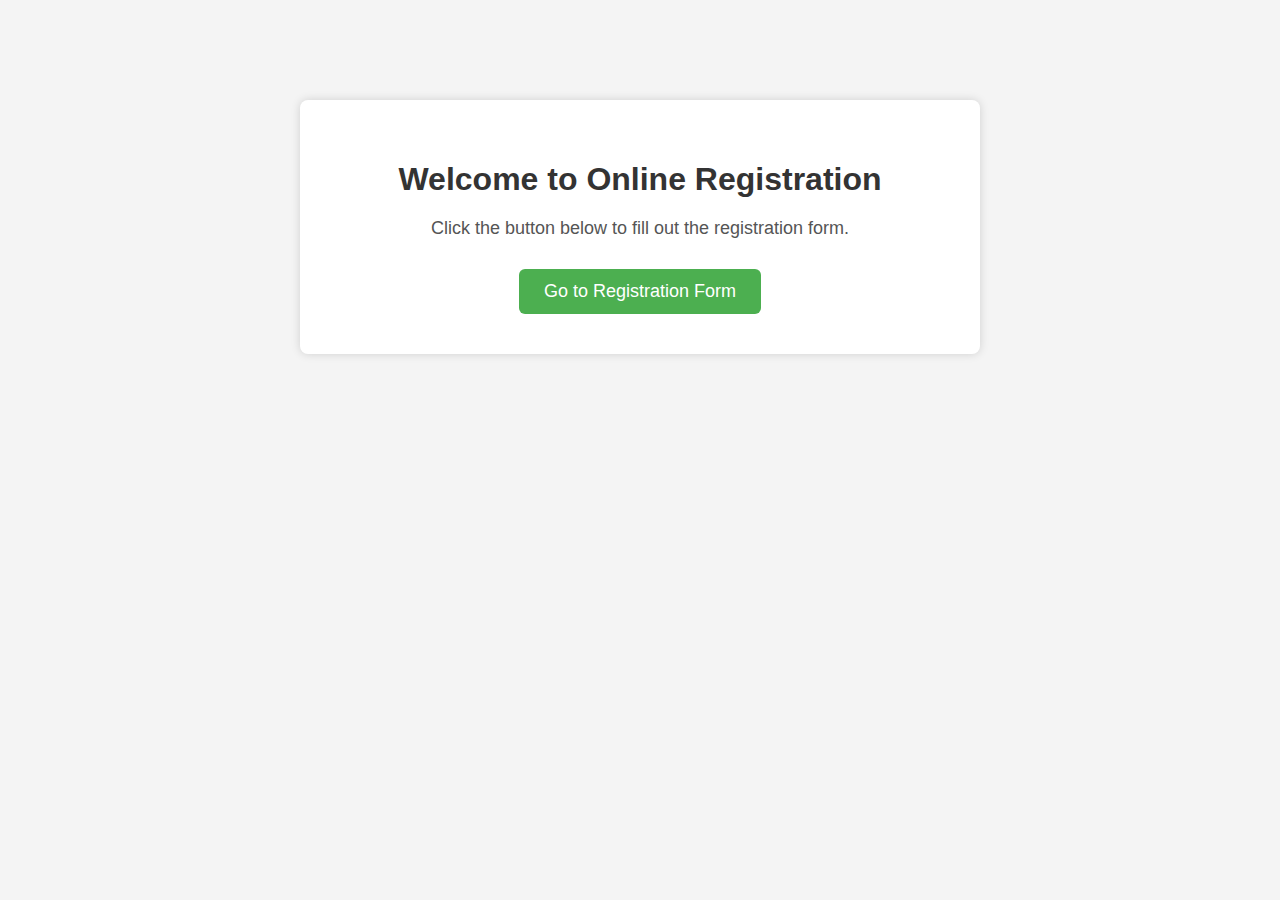
<file: index.html>
<!DOCTYPE html>
<html>
<head>
<title>Online Registration App</title>

<style>
body {
    font-family: Arial, sans-serif;
    background-color: #f4f4f4;
    margin: 0;
    padding: 0;
}

.index-container {
    max-width: 600px;
    margin: 100px auto;
    background: white;
    padding: 40px;
    border-radius: 8px;
    text-align: center;
    box-shadow: 0 0 10px rgba(0,0,0,0.15);
}

.index-container h1 {
    font-size: 32px;
    margin-bottom: 20px;
    color: #333;
}

.index-container p {
    font-size: 18px;
    color: #555;
    margin-bottom: 30px;
}

.index-btn {
    display: inline-block;
    background: #4caf50;
    padding: 12px 25px;
    color: white;
    font-size: 18px;
    border-radius: 6px;
    text-decoration: none;
}

.index-btn:hover {
    background: #45a049;
}
</style>

</head>
<body>

<div class="index-container">
    <h1>Welcome to Online Registration</h1>
    <p>Click the button below to fill out the registration form.</p>

    <a class="index-btn" href="form.html">Go to Registration Form</a>
</div>

</body>
</html>
</file>
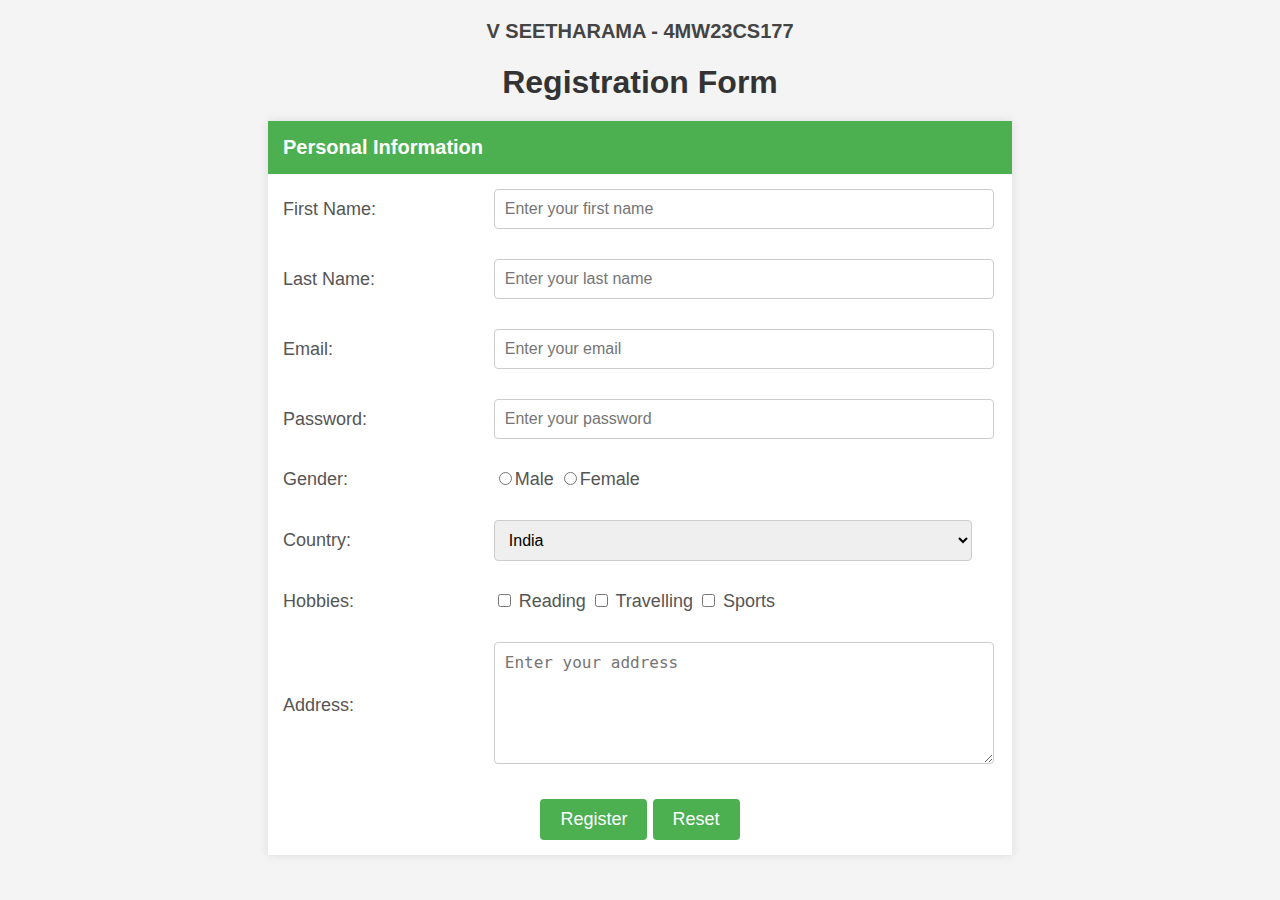
<file: form.html>
<!DOCTYPE html>
<html>
<head>
<meta charset="utf-8">
<meta name="viewport" content="width=device-width,initial-scale=1.0">
<title>Registration Form</title>

<!-- Link external CSS -->
<link rel="stylesheet" href="css/style.css">

<!-- jQuery -->
<script src="https://code.jquery.com/jquery-3.6.0.min.js"></script>

</head>
<body>
<h2>V SEETHARAMA - 4MW23CS177</h2>
<h1>Registration Form</h1>

<!-- IMPORTANT: action changed to submit.php -->
<form action="submit.php" method="post" id="regForm">

<table>
<tr>
<th colspan="2">Personal Information</th>
</tr>

<tr>
<td>First Name:</td>
<td><input type="text" name="firstname" placeholder="Enter your first name" required></td>
</tr>

<tr>
<td>Last Name:</td>
<td><input type="text" name="lastname" placeholder="Enter your last name" required></td>
</tr>

<tr>
<td>Email:</td>
<td><input type="email" name="email" placeholder="Enter your email" required></td>
</tr>

<tr>
<td>Password:</td>
<td><input type="password" name="password" placeholder="Enter your password" required></td>
</tr>

<tr>
<td>Gender:</td>
<td>
<input type="radio" name="gender" value="Male">Male
<input type="radio" name="gender" value="Female">Female
</td>
</tr>

<tr>
<td>Country:</td>
<td>
<select name="country">
<option value="India">India</option>
<option value="United Kingdom">United Kingdom</option>
<option value="United States">United States</option>
<option value="Canada">Canada</option>
</select>
</td>
</tr>

<tr>
<td>Hobbies:</td>
<td>
<input type="checkbox" name="hobbies[]" value="Reading"> Reading
<input type="checkbox" name="hobbies[]" value="Travelling"> Travelling
<input type="checkbox" name="hobbies[]" value="Sports"> Sports
</td>
</tr>

<tr>
<td>Address:</td>
<td>
<textarea name="address" placeholder="Enter your address"></textarea>
</td>
</tr>

<tr>
<td colspan="2" style="text-align:center;">
<input type="submit" value="Register">
<input type="reset" value="Reset">
</td>
</tr>

</table>
</form>

<!-- External JS -->
<script src="js/script.js"></script>

</body>
</html>
</file>
<file: css/style.css>
body {
    font-family: Arial, sans-serif;
    background-color: #f4f4f4;
    margin: 20px;
}

h1{
    text-align: center;
    color: #333;
    font-size: 32px;
    margin-bottom: 20px;
}

h2{
    text-align: center;
    font-size: 20px;
    color: #444;
    margin-bottom: 10px;
}

table {
    width: 60%;
    margin: 0 auto;
    background-color: #fff;
    border-collapse: collapse;
    box-shadow: 0 0 10px rgba(0,0,0,0.1);
}

td {
    padding: 15px;
    font-size: 18px;
    color: #555;
}

th {
    text-align:left;
    padding: 15px;
    background-color: #4caf50;
    color: white;
    font-size: 20px;
}

input[type="text"],
input[type="email"],
input[type="password"],
select,
textarea {
    width: 95%;
    padding:10px;
    font-size: 16px;
    border: 1px solid #ccc;
    border-radius: 4px;
}

input[type="submit"],
input[type="reset"] {
    background-color: #4caf50;
    color: white;
    padding: 10px 20px;
    border: none;
    border-radius: 4px;
    cursor: pointer;
    font-size: 18px;
}

input[type="submit"]:hover,
input[type="reset"]:hover {
    background-color: #45a049;
}

textarea {
    resize: vertical;
    height: 100px;
}

.radio, .checkbox {
    width: auto;
}
</file>
